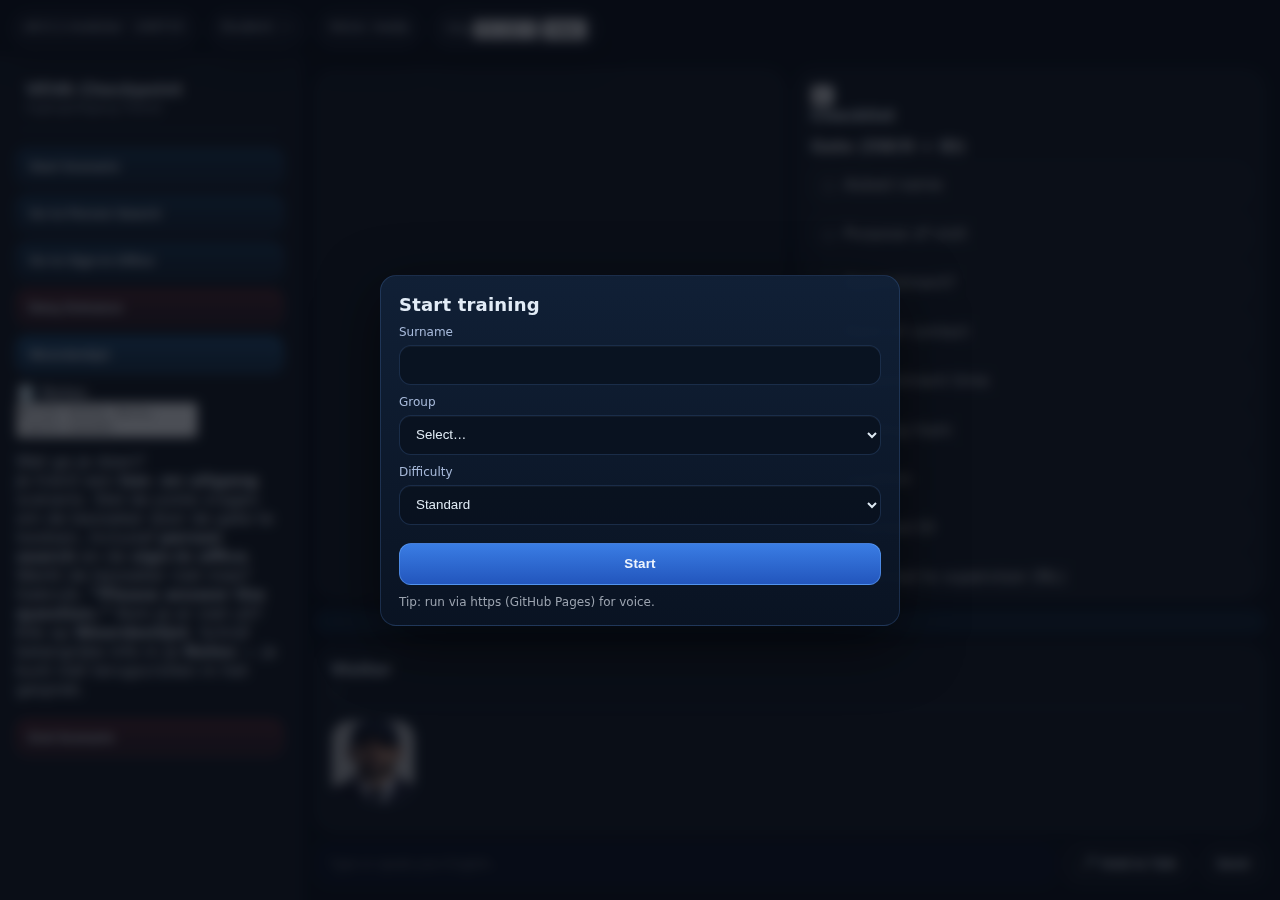
<file: index.html>
<!doctype html>
<html lang="en">
<head>
  <meta charset="utf-8" />
  <meta name="viewport" content="width=device-width,initial-scale=1" />
  <title>VEVA Trainer</title>
  <link rel="stylesheet" href="styles.css" />
</head>
<body class="prestart">
  <div class="topPills" id="topPills">
    <div id="versionPill" class="pill">v—</div>
    <div id="studentPill" class="pill">Student: —</div>
    <div id="voiceStatus" class="pill">Voice: ready</div>
    <div class="pill pill--voice">
      <span class="pillLabel">TTS</span>
      <select id="voiceLang" class="pillSelect" aria-label="TTS language">
        <option value="en-GB">EN-GB</option>
        <option value="en-US">EN-US</option>
        <option value="en-AU">EN-AU</option>
      </select>
      <button id="voiceGender" class="pillBtn" type="button" title="Toggle male/female">Male</button>
    </div>
    <div id="debugPill" class="pill debug" hidden>Debug: —</div>
  </div>

  <div class="app">
    <aside class="sidebar">
      <div class="brand">
        <div class="brandTitle">VEVA Checkpoint</div>
        <div class="brandSub">Ingang/Uitgang Trainer</div>
      </div>

      <button id="btnNewScenario" class="sideBtn">Start Scenario</button>
      <button id="btnPersonSearch" class="sideBtn">Go to Person Search</button>
      <button id="btnSignIn" class="sideBtn">Go to Sign-in Office</button>
      <button id="btnDeny" class="sideBtn danger">Deny Entrance</button>
      <button id="btnPhrases" class="sideBtn primary">Woordenlijst</button>

      <div class="notesWrap" aria-label="Notes">
        <div class="notesTitle">🗒️ Notes</div>
        <textarea id="notesPad" class="notesPad" placeholder="Write notes here… (auto-saved)"></textarea>
      </div>

      <div class="sideHelp" id="sideHelp"><div class="sideHelpTitle">Wat ga je doen?</div><div class="sideHelpBody">Je traint een <b>toe- en uitgang</b> scenario. Stel de juiste vragen om de bezoeker door de gate te loodsen, inclusief <b>person search</b> en de <b>sign-in office</b>. Werkt de bezoeker niet mee? Gebruik: <b>“Please answer the question.”</b> Kom je er niet uit? Klik op <b>Woordenlijst</b>. Schrijf belangrijke info in je <b>Notes</b> — je kunt niet terugscrollen in het gesprek.</div></div>

      <div class="sidePills" id="sidePills"></div>

      

      <button id="btnEndScenario" class="sideBtn danger">End Scenario</button>
    </aside>

    <main class="main">
      <div class="content">

        <!-- TOP-LEFT: chat -->
        <section class="chatPanel" aria-label="Chat">
          <div id="chatSlots" class="chatSlots"></div>
        </section>

        <!-- TOP-RIGHT: checklist -->
        <aside id="checklistPanel" class="checklistPanel" aria-label="Checklist">
          <div class="panelHead">
            <button id="btnChecklistCollapse" class="checkCollapseBtn" type="button" aria-label="Collapse checklist" title="Collapse checklist">▸</button>
            <div class="panelTitle">Checklist</div>
</div>

          <div class="checkSection">
            <div class="checkTitle">Gate (5W/H + ID)</div>
            <ul id="checklistList" class="checkList">
              <li id="cl_gate_name">Asked name</li>
              <li id="cl_gate_purpose">Purpose of visit</li>
              <li id="cl_gate_appt">Appointment?</li>
              <li id="cl_gate_who">Point of contact</li>
              <li id="cl_gate_time">Appointment time</li>
              <li id="cl_gate_about">Meeting topic</li>
              <li id="cl_gate_where">Location</li>
              <li id="cl_gate_id">Checked ID</li>
              <li id="cl_gate_supervisor">Reported to supervisor (NL)</li>
              <li id="cl_gate_search">Explain search (increased threat)</li>
              <li id="cl_gate_rules">Illegal items check</li>
              <li id="cl_gate_send_ps">Sent to person search</li>
            </ul>
          </div>

          <div class="checkSection">
            <div class="checkTitle">Person search</div>
            <ul class="checkList">
              <li id="cl_ps_sharp">Asked about sharp objects</li>
              <li id="cl_ps_remove">Remove jacket / headgear</li>
              <li id="cl_ps_position">Positioning instructions</li>
              <li id="cl_ps_react">Reacted to found item (warn/deny)</li>
              <li id="cl_ps_cleared">Person is cleared</li>
</ul>
          </div>

          <div class="checkSection">
            <div class="checkTitle">Sign-in</div>
            <ul class="checkList">
              <li id="cl_si_signed">Signed the register</li>
              <li id="cl_si_issued">Visitor pass issued</li>
              <li id="cl_si_pass_no">Stated pass number</li>
              <li id="cl_si_visible">Pass worn visibly</li>
              <li id="cl_si_show">Show pass on request</li>
              <li id="cl_si_return">Return pass when leaving</li>
              <li id="cl_si_alarm">Alarm: go to assembly area</li>
              <li id="cl_si_closes">Base closes at 4 PM</li>
</ul>
          </div>
        </aside>


        <div id="hintBand" class="hintBand" hidden>
          <div class="dividerLine"></div>
          <div id="hintBandText" class="hintText"></div>
          <div class="dividerLine"></div>
        </div>

        <section class="rightPanel bottomPanel" aria-label="Bottom panel">
          <div class="panelHeader">
            <div class="panelTitle" id="panelTitle">Visitor</div>
            <div class="panelSub" id="panelSub">—</div>
          </div>

          <div class="panelBody">
            <div id="portraitRow" class="portraitRow">
              <img id="portraitPhoto" class="portraitPhoto" alt="Visitor portrait" />
              <div>
                <div id="portraitMood" class="portraitMood"></div>
                <div id="portraitDesc" class="portraitDesc"></div>
              </div>
            </div>

            <div id="panelStack" class="panelStack">
              <div id="idCardWrap" class="card" hidden>
                <div class="cardTop">
                  <div>
                    <div class="cardTitle">VEVA Visitor Credential</div>
                    <div class="cardSub">TRAINING USE ONLY · NOT A REAL DOCUMENT</div>
                  </div>
                  <div class="chips">
                    <span class="chip">LEVEL: <span id="idLevel">STANDARD</span></span>
                    <span class="chip">SCENARIO: <span id="idScenario">Gate</span></span>
                  </div>
                </div>
                <div class="cardBody">
                  <div class="idPhotoWrap">
                    <img id="idPhoto" class="idPhoto" alt="ID photo" />
                    <div class="watermark">FICTIONAL</div>
                  </div>
                  <div class="idFields">
                    <div class="row"><span class="k">Name</span><span id="idName" class="v"></span></div>
                    <div class="row"><span class="k">Surname</span><span id="idSurname" class="v"></span></div>
                    <div class="row"><span class="k">Date of birth</span><span id="idDob" class="v"></span></div>
                    <div class="row"><span class="k">Nationality</span><span id="idNat" class="v"></span></div>
                    <div class="row"><span class="k">Visitor ID</span><span id="idNo" class="v mono"></span></div>
                    <div id="sv_note" class="superNote">Tip: vat de situatie kort samen voor je supervisor.</div>
                  </div>
                </div>
                <div class="cardBottom">
                  <div class="barcode mono" id="idBarcode">VEVA|…</div>
                  <button id="btnReturnId" class="sideBtn small" type="button"><span>9. Return ID</span></button>
                </div>
              </div>

              <div id="supervisorPanel" class="card" hidden>
                <div class="cardTop">
                  <div>
                    <div class="cardTitle">Supervisor Check — Report (NL)</div>
                    <div class="cardSub">Vul de 5W/H in en verstuur je report.</div>
                  </div>
                  <div class="chips"><span class="chip">SUPERVISOR</span></div>
                </div>
                <div class="cardBody">
                  <div class="superRow">
                    <img id="supervisorPhoto" class="supervisorPhoto" alt="Supervisor" />
                    <div id="si_form" class="superGrid">
                      <label>Wie? <input id="sv_wie" type="text" placeholder="Wie is bij de poort?" /></label>
                      <label>Wat? <input id="sv_wat" type="text" placeholder="Wat wil hij?" /></label>
                      <label>Waar? <input id="sv_waar" type="text" placeholder="Waar is de afspraak?" /></label>
                      <label>Wanneer? <input id="sv_wanneer" type="text" placeholder="Tijdstip / datum" /></label>
                      <label>Waarom? <input id="sv_waarom" type="text" placeholder="Reden / doel" /></label>
                    </div>
                    <div id="sv_note" class="superNote">Tip: vat de situatie kort samen voor je supervisor.</div>
                  </div>
                </div>
                <div class="cardBottom">
                  <button id="btnSupervisorSend" class="sideBtn primary small" type="button">Send report</button>
                  <button id="btnSupervisorBack" class="sideBtn small" type="button">Back to visitor</button>
                </div>
              </div>

              <div id="personSearchPanel" class="card" hidden>
                <div class="cardTop">
                  <div>
                    <div class="cardTitle">Person Search — Items</div>
                    <div class="cardSub" id="psCardsIntro">You see the following items on the table:</div>
                  </div>
                  <div class="chips"><span class="chip" id="psRiskChip">RISK: —</span></div>
                </div>
                <div class="cardBody">
                  <div id="psOutfit" class="psOutfit"></div>
                  <div id="psItemsText" class="psItemsText"></div>

                  <div class="psTableThumbWrap" id="psTableThumbWrap" title="Click to enlarge">
                    <canvas id="psTableCanvasThumb" class="psTableCanvas"></canvas>
                  </div>

                  <div class="cards" id="psCards"></div>

                  <!-- Modal for enlarged table -->
                  <div id="psTableModal" class="psModal" hidden>
                    <div class="psModalInner" role="dialog" aria-modal="true" aria-label="Tabletop view">
                      <button id="psModalClose" class="psModalClose" type="button" aria-label="Close">×</button>
                      <div class="psModalTitle">Tabletop view</div>
                      <div class="psTableModalWrap">
                        <canvas id="psTableCanvasModal" class="psTableCanvas"></canvas>
                      </div>
                    </div>
                  </div>
</div>
              </div>

              <div id="signInPanel" class="card" hidden>
                <div class="cardTop">
                  <div>
                    <div class="cardTitle">Sign-in Register</div>
                    <div class="cardSub">Fill in the entry log.</div>
                  </div>
                  <div class="chips"><span class="chip chipPrimary">REGISTER</span></div>
                </div>
                <div class="cardBody">
                  <div id="si_form" class="superGrid">
                    <label>Name <input id="si_name" type="text" /></label>
                    <label>Company <input id="si_company" type="text" placeholder="e.g., Acme Ltd." /></label>
                    <label>POC (who) <input id="si_poc" type="text" /></label>
                    <label>Time <input id="si_time" type="text" placeholder="HH:MM" /></label>
                    <label>Location <input id="si_loc" type="text" placeholder="Building / office" /></label>
                    <label class="sigLabel">Signature
                      <input id="si_sig" type="text" aria-hidden="true" />
                      <div id="sigBox" class="sigBox" aria-label="Signature box">
                        <svg viewBox="0 0 620 160" class="sigSvg" aria-label="Signature">
                          <path class="sigPath" d="M40 110
           C70 60, 110 150, 150 90
           C175 55, 195 70, 210 95
           C230 130, 260 60, 285 85
           C310 110, 300 150, 340 120
           C385 90, 380 50, 415 70
           C445 88, 455 130, 420 132
           C460 140, 490 105, 520 90
           C545 78, 560 92, 580 70
           C600 45, 610 55, 605 80
           C598 115, 555 135, 500 125
           C430 112, 345 118, 250 130
           C180 138, 120 140, 70 128" />
                        </svg>
                      </div>
                    </label>
                  </div>
                  <div id="si_rulesForm" class="rulesBox" hidden>
                    <div class="rulesTitle">Next: brief the visitor on base rules</div>
                    <div class="rulesLine"><strong>Visitor pass:</strong> Issue pass <span id="si_passPreview">—</span> and say the pass number out loud.</div>
                    <ul class="rulesList">
                      <li>Wear the pass visibly.</li>
                      <li>Show it on request.</li>
                      <li>Return it on exit.</li>
                      <li>During alarm: go to the assembly area.</li>
                      <li>Base closes: last visitor out by 16:00.</li>
                    </ul>
                  </div>
                </div>
                <div class="cardBottom">
</div>
              </div>

              <div id="passPanel" class="card" hidden>
                <div class="cardTop">
                  <div>
                    <div class="cardTitle">Visitor Pass</div>
                    <div class="cardSub">Must be worn visibly at all times.</div>
                  </div>
                  <div class="chips"><span class="chip" id="passNo">PASS: —</span> <button id="btnGoAppointment" class="chip chipPrimary" type="button">Go to your appointment</button></div>
                </div>
                <div class="cardBody">
                  <div class="idFields">
                    <div class="row"><span class="k">Name</span><span id="passName" class="v"></span></div>
                    <div class="row"><span class="k">Valid until</span><span id="passUntil" class="v"></span></div>
                    <div class="row"><span class="k">Rules</span><span class="v">Wear visible · Show on request · Return on exit</span></div>
                    <div class="row"><span class="k">Alarm</span><span class="v">Go to assembly area (green sign with white arrows)</span></div>
                    <div class="row"><span class="k">Base closes</span><span class="v">Last visitor out by 16:00</span></div>
                    <div id="sv_note" class="superNote">Tip: vat de situatie kort samen voor je supervisor.</div>
                  </div>
                </div>
                <div class="cardBottom">
                  <button id="btnPassReturn" class="sideBtn small" type="button">Return pass (end)</button>
                </div>
              </div>
            </div>
          </div>
        </section>

<div class="inputBar">
          <input id="textInput" type="text" placeholder="Type or speak your English…" />
          <button id="holdToTalk" type="button" title="Hold to talk (microphone)">🎤 Hold to Talk</button>
          <button id="btnSend" type="button">Send</button>
        </div>

      </div>
    </main>
  </div>

  <div id="loginModal" class="modal" hidden>
    <div class="modalCard">
      <div class="modalTitle">Start training</div>

      <label>Surname
        <input id="studentSurname" type="text" />
      </label>

      <label>Group
        <select id="studentGroup">
          <option value="">Select…</option>
          <option>Alpha</option>
          <option>Bravo</option>
          <option>Charlie</option>
          <option>Delta</option>
        </select>
      </label>

      <label>Difficulty
        <select id="studentDifficulty">
          <option value="basic">Basic</option>
          <option value="standard" selected>Standard</option>
          <option value="advanced">Advanced</option>
        </select>
      </label>

      <div id="loginError" class="loginError" style="display:none">Please fill surname + group.</div>
      <button id="btnStartTraining" type="button" class="primary">Start</button>
      <div class="modalFine">Tip: run via https (GitHub Pages) for voice.</div>
    </div>
  </div>

  <script src="boot.js"></script>

  <div id="summaryModal" class="modal" hidden>
    <div class="modalInner modalInner--wide">
      <div class="modalTitle">Scenario feedback</div>
      <div id="summaryStats" class="modalText"></div>
      <div id="summaryHighlights" class="summaryHighlights"></div>
      <div id="summaryImprovements" class="summaryImprovements"></div>
      <div id="summaryList" class="summaryList"></div>
      <div class="modalActions">
        <button id="btnCloseSummary" class="sideBtn">Close</button>
      </div>
    </div>
  </div>

</body>
</html>
</file>
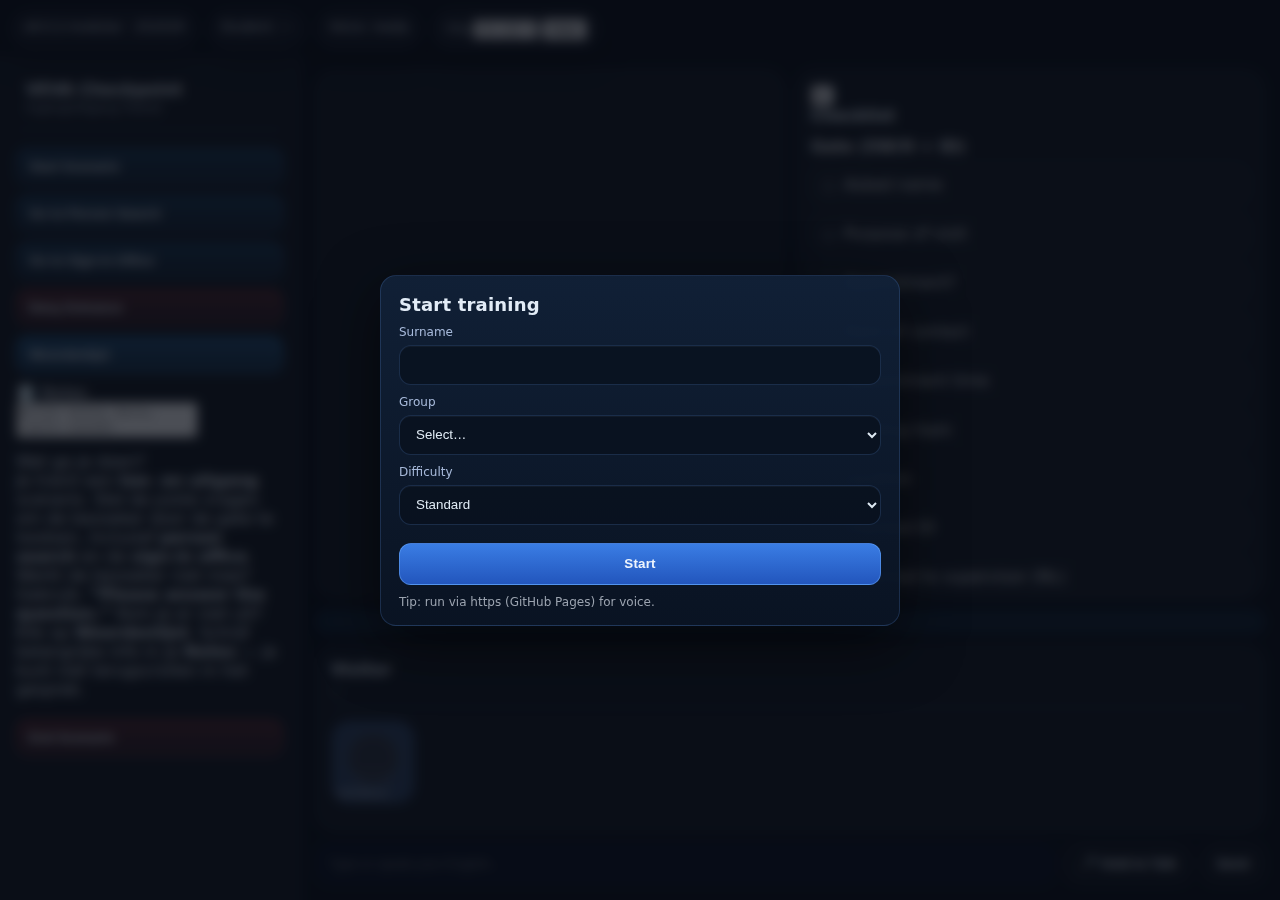
<file: veva_trainer_modular_v1/index.html>
<!doctype html>
<html lang="en">
<head>
  <meta charset="utf-8" />
  <meta name="viewport" content="width=device-width,initial-scale=1" />
  <title>VEVA Trainer</title>
  <link rel="stylesheet" href="styles.css" />
</head>
<body class="prestart">
  <div class="topPills" id="topPills">
    <div id="versionPill" class="pill">v—</div>
    <div id="studentPill" class="pill">Student: —</div>
    <div id="voiceStatus" class="pill">Voice: ready</div>
    <div class="pill pill--voice">
      <span class="pillLabel">TTS</span>
      <select id="voiceLang" class="pillSelect" aria-label="TTS language">
        <option value="en-GB">EN-GB</option>
        <option value="en-US">EN-US</option>
        <option value="en-AU">EN-AU</option>
      </select>
      <button id="voiceGender" class="pillBtn" type="button" title="Toggle male/female">Male</button>
    </div>
    <div id="debugPill" class="pill debug" hidden>Debug: —</div>
  </div>

  <div class="app">
    <aside class="sidebar">
      <div class="brand">
        <div class="brandTitle">VEVA Checkpoint</div>
        <div class="brandSub">Ingang/Uitgang Trainer</div>
      </div>

      <button id="btnNewScenario" class="sideBtn">Start Scenario</button>
      <button id="btnPersonSearch" class="sideBtn">Go to Person Search</button>
      <button id="btnSignIn" class="sideBtn">Go to Sign-in Office</button>
      <button id="btnDeny" class="sideBtn danger">Deny Entrance</button>
      <button id="btnPhrases" class="sideBtn primary">Woordenlijst</button>

      <div class="notesWrap" aria-label="Notes">
        <div class="notesTitle">🗒️ Notes</div>
        <textarea id="notesPad" class="notesPad" placeholder="Write notes here… (auto-saved)"></textarea>
      </div>

      <div class="sideHelp" id="sideHelp"><div class="sideHelpTitle">Wat ga je doen?</div><div class="sideHelpBody">Je traint een <b>toe- en uitgang</b> scenario. Stel de juiste vragen om de bezoeker door de gate te loodsen, inclusief <b>person search</b> en de <b>sign-in office</b>. Werkt de bezoeker niet mee? Gebruik: <b>“Please answer the question.”</b> Kom je er niet uit? Klik op <b>Woordenlijst</b>. Schrijf belangrijke info in je <b>Notes</b> — je kunt niet terugscrollen in het gesprek.</div></div>

      <div class="sidePills" id="sidePills"></div>

      

      <button id="btnEndScenario" class="sideBtn danger">End Scenario</button>
    </aside>

    <main class="main">
      <div class="content">

        <!-- TOP-LEFT: chat -->
        <section class="chatPanel" aria-label="Chat">
          <div id="chatSlots" class="chatSlots"></div>
        </section>

        <!-- TOP-RIGHT: checklist -->
        <aside id="checklistPanel" class="checklistPanel" aria-label="Checklist">
          <div class="panelHead">
            <button id="btnChecklistCollapse" class="checkCollapseBtn" type="button" aria-label="Collapse checklist" title="Collapse checklist">▸</button>
            <div class="panelTitle">Checklist</div>
</div>

          <div class="checkSection">
            <div class="checkTitle">Gate (5W/H + ID)</div>
            <ul id="checklistList" class="checkList">
              <li id="cl_gate_name">Asked name</li>
              <li id="cl_gate_purpose">Purpose of visit</li>
              <li id="cl_gate_appt">Appointment?</li>
              <li id="cl_gate_who">Point of contact</li>
              <li id="cl_gate_time">Appointment time</li>
              <li id="cl_gate_about">Meeting topic</li>
              <li id="cl_gate_where">Location</li>
              <li id="cl_gate_id">Checked ID</li>
              <li id="cl_gate_supervisor">Reported to supervisor (NL)</li>
              <li id="cl_gate_search">Explain search (increased threat)</li>
              <li id="cl_gate_rules">Illegal items check</li>
              <li id="cl_gate_send_ps">Sent to person search</li>
            </ul>
          </div>

          <div class="checkSection">
            <div class="checkTitle">Person search</div>
            <ul class="checkList">
              <li id="cl_ps_sharp">Asked about sharp objects</li>
              <li id="cl_ps_remove">Remove jacket / headgear</li>
              <li id="cl_ps_position">Positioning instructions</li>
              <li id="cl_ps_cleared">Person is cleared</li>
</ul>
          </div>

          <div class="checkSection">
            <div class="checkTitle">Sign-in</div>
            <ul class="checkList">
              <li id="cl_si_signed">Signed the register</li>
              <li id="cl_si_issued">Visitor pass issued</li>
              <li id="cl_si_pass_no">Stated pass number</li>
              <li id="cl_si_visible">Pass worn visibly</li>
              <li id="cl_si_show">Show pass on request</li>
              <li id="cl_si_return">Return pass when leaving</li>
              <li id="cl_si_alarm">Alarm: go to assembly area</li>
              <li id="cl_si_closes">Base closes at 4 PM</li>
</ul>
          </div>
        </aside>


        <div id="hintBand" class="hintBand" hidden>
          <div class="dividerLine"></div>
          <div id="hintBandText" class="hintText"></div>
          <div class="dividerLine"></div>
        </div>

        <section class="rightPanel bottomPanel" aria-label="Bottom panel">
          <div class="panelHeader">
            <div class="panelTitle" id="panelTitle">Visitor</div>
            <div class="panelSub" id="panelSub">—</div>
          </div>

          <div class="panelBody">
            <div id="portraitRow" class="portraitRow">
              <img id="portraitPhoto" class="portraitPhoto" alt="Visitor portrait" />
              <div>
                <div id="portraitMood" class="portraitMood"></div>
                <div id="portraitDesc" class="portraitDesc"></div>
              </div>
            </div>

            <div id="panelStack" class="panelStack">
              <div id="idCardWrap" class="card" hidden>
                <div class="cardTop">
                  <div>
                    <div class="cardTitle">VEVA Visitor Credential</div>
                    <div class="cardSub">TRAINING USE ONLY · NOT A REAL DOCUMENT</div>
                  </div>
                  <div class="chips">
                    <span class="chip">LEVEL: <span id="idLevel">STANDARD</span></span>
                    <span class="chip">SCENARIO: <span id="idScenario">Gate</span></span>
                  </div>
                </div>
                <div class="cardBody">
                  <div class="idPhotoWrap">
                    <img id="idPhoto" class="idPhoto" alt="ID photo" />
                    <div class="watermark">FICTIONAL</div>
                  </div>
                  <div class="idFields">
                    <div class="row"><span class="k">Name</span><span id="idName" class="v"></span></div>
                    <div class="row"><span class="k">Surname</span><span id="idSurname" class="v"></span></div>
                    <div class="row"><span class="k">Date of birth</span><span id="idDob" class="v"></span></div>
                    <div class="row"><span class="k">Nationality</span><span id="idNat" class="v"></span></div>
                    <div class="row"><span class="k">Visitor ID</span><span id="idNo" class="v mono"></span></div>
                    <div id="sv_note" class="superNote">Tip: vat de situatie kort samen voor je supervisor.</div>
                  </div>
                </div>
                <div class="cardBottom">
                  <div class="barcode mono" id="idBarcode">VEVA|…</div>
                  <button id="btnReturnId" class="sideBtn small" type="button"><span>9. Return ID</span></button>
                </div>
              </div>

              <div id="supervisorPanel" class="card" hidden>
                <div class="cardTop">
                  <div>
                    <div class="cardTitle">Supervisor Check — Report (NL)</div>
                    <div class="cardSub">Vul de 5W/H in en verstuur je report.</div>
                  </div>
                  <div class="chips"><span class="chip">SUPERVISOR</span></div>
                </div>
                <div class="cardBody">
                  <div class="superRow">
                    <img id="supervisorPhoto" class="supervisorPhoto" alt="Supervisor" />
                    <div id="si_form" class="superGrid">
                      <label>Wie? <input id="sv_wie" type="text" placeholder="Wie is bij de poort?" /></label>
                      <label>Wat? <input id="sv_wat" type="text" placeholder="Wat wil hij?" /></label>
                      <label>Waar? <input id="sv_waar" type="text" placeholder="Waar is de afspraak?" /></label>
                      <label>Wanneer? <input id="sv_wanneer" type="text" placeholder="Tijdstip / datum" /></label>
                      <label>Waarom? <input id="sv_waarom" type="text" placeholder="Reden / doel" /></label>
                    </div>
                    <div id="sv_note" class="superNote">Tip: vat de situatie kort samen voor je supervisor.</div>
                  </div>
                </div>
                <div class="cardBottom">
                  <button id="btnSupervisorSend" class="sideBtn primary small" type="button">Send report</button>
                  <button id="btnSupervisorBack" class="sideBtn small" type="button">Back to visitor</button>
                </div>
              </div>

              <div id="personSearchPanel" class="card" hidden>
                <div class="cardTop">
                  <div>
                    <div class="cardTitle">Person Search — Items</div>
                    <div class="cardSub">Cards represent what the visitor has.</div>
                  </div>
                  <div class="chips"><span class="chip" id="psRiskChip">RISK: —</span></div>
                </div>
                <div class="cardBody">
                  <div id="psOutfit" class="psOutfit"></div>
                  
  <canvas id="psTableCanvas" class="psTableCanvas" width="900" height="520"></canvas>

<div class="cards" id="psCards"></div>
                </div>
              </div>

              <div id="signInPanel" class="card" hidden>
                <div class="cardTop">
                  <div>
                    <div class="cardTitle">Sign-in Register</div>
                    <div class="cardSub">Fill in the entry log.</div>
                  </div>
                  <div class="chips"><span class="chip chipPrimary">REGISTER</span></div>
                </div>
                <div class="cardBody">
                  <div id="si_form" class="superGrid">
                    <label>Name <input id="si_name" type="text" /></label>
                    <label>Company <input id="si_company" type="text" placeholder="e.g., Acme Ltd." /></label>
                    <label>POC (who) <input id="si_poc" type="text" /></label>
                    <label>Time <input id="si_time" type="text" placeholder="HH:MM" /></label>
                    <label>Location <input id="si_loc" type="text" placeholder="Building / office" /></label>
                    <label class="sigLabel">Signature
                      <input id="si_sig" type="text" aria-hidden="true" />
                      <div id="sigBox" class="sigBox" aria-label="Signature box">
                        <svg viewBox="0 0 620 160" class="sigSvg" aria-label="Signature">
                          <path class="sigPath" d="M40 110
           C70 60, 110 150, 150 90
           C175 55, 195 70, 210 95
           C230 130, 260 60, 285 85
           C310 110, 300 150, 340 120
           C385 90, 380 50, 415 70
           C445 88, 455 130, 420 132
           C460 140, 490 105, 520 90
           C545 78, 560 92, 580 70
           C600 45, 610 55, 605 80
           C598 115, 555 135, 500 125
           C430 112, 345 118, 250 130
           C180 138, 120 140, 70 128" />
                        </svg>
                      </div>
                    </label>
                  </div>
                  <div id="si_rulesForm" class="rulesBox" hidden>
                    <div class="rulesTitle">Next: brief the visitor on base rules</div>
                    <div class="rulesLine"><strong>Visitor pass:</strong> Issue pass <span id="si_passPreview">—</span> and say the pass number out loud.</div>
                    <ul class="rulesList">
                      <li>Wear the pass visibly.</li>
                      <li>Show it on request.</li>
                      <li>Return it on exit.</li>
                      <li>During alarm: go to the assembly area.</li>
                      <li>Base closes: last visitor out by 16:00.</li>
                    </ul>
                  </div>
                </div>
                <div class="cardBottom">
</div>
              </div>

              <div id="passPanel" class="card" hidden>
                <div class="cardTop">
                  <div>
                    <div class="cardTitle">Visitor Pass</div>
                    <div class="cardSub">Must be worn visibly at all times.</div>
                  </div>
                  <div class="chips"><span class="chip" id="passNo">PASS: —</span> <button id="btnGoAppointment" class="chip chipPrimary" type="button">Go to your appointment</button></div>
                </div>
                <div class="cardBody">
                  <div class="idFields">
                    <div class="row"><span class="k">Name</span><span id="passName" class="v"></span></div>
                    <div class="row"><span class="k">Valid until</span><span id="passUntil" class="v"></span></div>
                    <div class="row"><span class="k">Rules</span><span class="v">Wear visible · Show on request · Return on exit</span></div>
                    <div class="row"><span class="k">Alarm</span><span class="v">Go to assembly area (green sign with white arrows)</span></div>
                    <div class="row"><span class="k">Base closes</span><span class="v">Last visitor out by 16:00</span></div>
                    <div id="sv_note" class="superNote">Tip: vat de situatie kort samen voor je supervisor.</div>
                  </div>
                </div>
                <div class="cardBottom">
                  <button id="btnPassReturn" class="sideBtn small" type="button">Return pass (end)</button>
                </div>
              </div>
            </div>
          </div>
        </section>

<div class="inputBar">
          <input id="textInput" type="text" placeholder="Type or speak your English…" />
          <button id="holdToTalk" type="button" title="Hold to talk (microphone)">🎤 Hold to Talk</button>
          <button id="btnSend" type="button">Send</button>
        </div>

      </div>
    </main>
  </div>

  <div id="loginModal" class="modal" hidden>
    <div class="modalCard">
      <div class="modalTitle">Start training</div>

      <label>Surname
        <input id="studentSurname" type="text" />
      </label>

      <label>Group
        <select id="studentGroup">
          <option value="">Select…</option>
          <option>Alpha</option>
          <option>Bravo</option>
          <option>Charlie</option>
          <option>Delta</option>
        </select>
      </label>

      <label>Difficulty
        <select id="studentDifficulty">
          <option value="basic">Basic</option>
          <option value="standard" selected>Standard</option>
          <option value="advanced">Advanced</option>
        </select>
      </label>

      <div id="loginError" class="loginError" style="display:none">Please fill surname + group.</div>
      <button id="btnStartTraining" type="button" class="primary">Start</button>
      <div class="modalFine">Tip: run via https (GitHub Pages) for voice.</div>
    </div>
  </div>

  <script src="boot.js"></script>

  <div id="summaryModal" class="modal" hidden>
    <div class="modalInner modalInner--wide">
      <div class="modalTitle">Scenario feedback</div>
      <div id="summaryStats" class="modalText"></div>
      <div id="summaryHighlights" class="summaryHighlights"></div>
      <div id="summaryImprovements" class="summaryImprovements"></div>
      <div id="summaryList" class="summaryList"></div>
      <div class="modalActions">
        <button id="btnCloseSummary" class="sideBtn">Close</button>
      </div>
    </div>
  </div>

</body>
</html>
</file>
<file: styles.css>
:root{
  --bg:#0d1117; --panel:#161b22; --panel2:#0f1522; --text:#e6edf3; --muted:#9ba3af;
  --accent:#3aa7ff; --danger:#ff4d4d; --border:#2b3442; --field:#0b1220; --shadow:0 10px 30px rgba(0,0,0,.35);
}
*{box-sizing:border-box}
html,body{height:100%}
body{margin:0;background:var(--bg);color:var(--text);font-family:-apple-system,BlinkMacSystemFont,system-ui,Segoe UI,Roboto,Helvetica,Arial,sans-serif;overflow:hidden;}
.topPills{position:fixed;top:10px;left:10px;right:10px;display:flex;gap:10px;z-index:50;pointer-events:none;}
.pill{pointer-events:auto;background:rgba(22,27,34,.9);border:1px solid var(--border);padding:8px 12px;border-radius:999px;color:var(--text);font-size:13px;box-shadow:var(--shadow);}
.app{height:100vh;display:flex;padding-top:54px;}
.sidebar{width:300px;min-width:260px;background:var(--panel);border-right:1px solid var(--border);padding:16px;display:flex;flex-direction:column;gap:10px;}
.brand{padding:10px 10px 14px;border-bottom:1px solid var(--border);margin-bottom:8px;}
.brandTitle{font-weight:800;letter-spacing:.2px;}
.brandSub{color:var(--muted);font-size:12px;margin-top:2px;}
.sideBtn{background:linear-gradient(180deg, rgba(58,167,255,.22), rgba(58,167,255,.08));border:1px solid rgba(58,167,255,.35);color:var(--text);padding:10px 12px;border-radius:12px;text-align:left;cursor:pointer;font-weight:600;}
.sideBtn:hover{filter:brightness(1.08);}
.sideBtn.ghost{background:transparent;border:1px solid var(--border);color:var(--muted);}
.sideBtn.danger{background:linear-gradient(180deg, rgba(255,77,77,.25), rgba(255,77,77,.10));border:1px solid rgba(255,77,77,.45);}
.sideBtn.primary{background:linear-gradient(180deg, rgba(58,167,255,.38), rgba(58,167,255,.18));border:1px solid rgba(58,167,255,.55);}
.sideBtn.small{padding:8px 10px;border-radius:10px;font-size:13px;}
.main{flex:1;display:flex;padding:16px;}
.content{
  flex:1;
  display:grid;
  /* Two columns on top (chat + checklist), bottom panel spans full width */
  grid-template-columns: 1fr 1fr;
  grid-template-rows: 1fr auto auto auto;
  gap:12px;
  width:100%;
  min-height:0;
}
.chatPanel{background:var(--panel);border:1px solid var(--border);border-radius:18px;padding:14px;overflow:hidden;min-height:0;display:flex;}
.chatSlots{
  flex: 1;
  overflow: auto;
  padding-right: 4px;
  display: flex;
  flex-direction: column;
  justify-content: flex-end; /* keep bubbles docked at bottom */
}
.chatRow{display:flex;gap:10px;margin:10px 0;align-items:flex-end;}
.chatRow.left{justify-content:flex-start;}
.chatRow.right{justify-content:flex-end;}
.avatar{width:42px;height:42px;border-radius:12px;border:1px solid var(--border);background:#0b1220;flex:0 0 auto;}
.bubble{max-width:74%;background:var(--panel2);border:1px solid var(--border);border-radius:16px;padding:10px 12px;box-shadow:0 6px 18px rgba(0,0,0,.25);}
.chatRow.right .bubble{background:rgba(58,167,255,.12);border-color:rgba(58,167,255,.35);}
.meta{color:var(--muted);font-size:11px;margin-top:6px;}
.typingDots{display:inline-flex;gap:5px;align-items:center;}
.typingDots span{width:6px;height:6px;border-radius:50%;background:var(--muted);animation:blink 1.2s infinite ease-in-out;}
.typingDots span:nth-child(2){animation-delay:.2s}
.typingDots span:nth-child(3){animation-delay:.4s}
@keyframes blink{0%,80%,100%{opacity:.25}40%{opacity:1}}
.rightPanel{
  /* Bottom dock panel (same content as before, but placed at the bottom) */
  background:var(--panel);
  border:1px solid var(--border);
  border-radius:18px;
  padding:14px;
  min-height:0;
  width:100%;

  display:flex;
  flex-direction:column;

  /* keep overall page stable */
  max-height:45vh;
  overflow:auto;
}

/* Place the bottom panel under both columns */
.bottomPanel{grid-column: 1 / span 2;}

/* Hint band + input should span full width */
.hintBand{grid-column: 1 / span 2;}
.inputBar{grid-column: 1 / span 2;}

/* Checklist */
.checklistPanel{
  background:var(--panel);
  border:1px solid var(--border);
  border-radius:18px;
  padding:14px;
  min-height:0;
  overflow:auto;
}
.panelHead{margin-bottom:10px;}
.panelTitle{font-weight:800;letter-spacing:.2px;}
.panelSub{color:var(--muted);font-size:12px;margin-top:2px;}
.checkSection{margin-top:12px;}
.checkTitle{font-weight:700;color:rgba(255,255,255,.88);margin:8px 0;}
.checkList{list-style:none;padding:0;margin:0;display:flex;flex-direction:column;gap:8px;}
.checkList li{
  padding:10px 10px;
  border:1px solid var(--border);
  border-radius:12px;
  background:rgba(255,255,255,.02);
  color:rgba(255,255,255,.86);
}
.checkList li::before{content:"○";color:rgba(255,255,255,.55);margin-right:8px;}
.checkList li.done{border-color: rgba(58,167,255,.45);background: rgba(58,167,255,.08);}
.checkList li.done::before{content:"✓";color:rgba(58,167,255,.95);}
.panelHeader{display:flex;flex-direction:column;gap:2px;padding-bottom:10px;border-bottom:1px solid var(--border);}
.panelTitle{font-weight:800;}
.panelSub{color:var(--muted);font-size:12px;}
.panelBody{overflow:auto;padding-top:12px;}
.portraitRow{display:flex;gap:12px;align-items:flex-start;margin-bottom:12px;}
.portraitPhoto{width:84px;height:84px;border-radius:18px;border:1px solid var(--border);background:#0b1220;}
.portraitMood{font-weight:700;}
.portraitDesc{color:var(--muted);margin-top:6px;font-size:13px;line-height:1.35;}
.panelStack{display:flex;flex-direction:column;gap:12px;}
.card{border:1px solid var(--border);border-radius:18px;background:var(--panel2);overflow:hidden;}

/* Keep the ID card at a readable width (not full screen width) */
#idCardWrap{max-width:560px;margin:0 auto;}
.cardTop{display:flex;justify-content:space-between;gap:10px;padding:12px;border-bottom:1px solid var(--border);}
.cardTitle{font-weight:800;}
.cardSub{color:var(--muted);font-size:12px;margin-top:2px;}
.chips{display:flex;flex-direction:column;gap:6px;align-items:flex-end;}
.chip{display:inline-flex;gap:6px;font-size:12px;padding:6px 10px;border-radius:999px;border:1px solid var(--border);background:rgba(255,255,255,.03);color:var(--text);}
.cardBody{padding:12px;}
.cardBottom{padding:12px;border-top:1px solid var(--border);display:flex;justify-content:space-between;align-items:center;gap:10px;flex-wrap:wrap;}
.idPhotoWrap{position:relative;width:96px;height:120px;border-radius:14px;overflow:hidden;border:1px solid var(--border);background:#0b1220;}
.idPhoto{width:100%;height:100%;object-fit:cover;display:block;}
.watermark{position:absolute;inset:auto 8px 8px auto;font-size:11px;color:rgba(255,255,255,.75);background:rgba(0,0,0,.35);border:1px solid rgba(255,255,255,.12);padding:3px 6px;border-radius:8px;}
#idCardWrap .cardBody{display:flex;gap:12px;}
.idFields{flex:1;display:flex;flex-direction:column;gap:8px;}
.row{display:flex;justify-content:space-between;gap:10px;}
.k{color:var(--muted);font-size:12px;}
.v{font-weight:700;}
.mono{font-family:ui-monospace,SFMono-Regular,Menlo,Monaco,Consolas,"Liberation Mono","Courier New",monospace;}
.barcode{padding:6px 10px;border:1px dashed rgba(255,255,255,.2);border-radius:12px;color:rgba(255,255,255,.85);background:rgba(255,255,255,.03);font-size:12px;}
.superRow{display:flex;gap:12px;align-items:flex-start;}
.supervisorPhoto{width:84px;height:84px;border-radius:18px;border:1px solid var(--border);background:#0b1220;object-fit:cover;flex:0 0 auto;}
.superGrid{display:grid;grid-template-columns:1fr 1fr;gap:10px;width:100%;}
.superGrid label{display:flex;flex-direction:column;gap:6px;font-size:12px;color:var(--muted);}
.superGrid input,.superGrid select{background:var(--field);color:var(--text);border:1px solid var(--border);border-radius:12px;padding:10px 10px;outline:none;}
.superGrid input:focus,.superGrid select:focus{border-color:rgba(58,167,255,.55);}
.psOutfit{color:var(--muted);font-size:13px;line-height:1.35;margin-bottom:10px;}
.cards{display:grid;grid-template-columns:1fr 1fr;gap:10px;}
.itemCard{border:1px solid var(--border);background:rgba(255,255,255,.03);border-radius:14px;padding:10px;}
.itemCard .t{font-weight:800;}
.itemCard .s{color:var(--muted);font-size:12px;margin-top:4px;}
.hintBand{grid-column:1/-1;background:rgba(58,167,255,.10);border:1px solid rgba(58,167,255,.25);border-radius:14px;padding:10px 12px;display:flex;align-items:center;gap:10px;}
.dividerLine{flex:1;height:1px;background:rgba(255,255,255,.12);}
.hintText{color:rgba(255,255,255,.92);font-weight:700;}
.inputBar{grid-column:1/-1;display:flex;gap:10px;align-items:center;}
#textInput{flex:1;background:var(--field);color:var(--text);border:1px solid var(--border);border-radius:14px;padding:12px 12px;outline:none;}
#textInput:focus{border-color:rgba(58,167,255,.55);}
.inputBar button{border-radius:14px;border:1px solid var(--border);background:rgba(255,255,255,.03);color:var(--text);padding:12px 14px;cursor:pointer;font-weight:800;}
.inputBar button:hover{filter:brightness(1.08);}
.inputBar button.listening{border-color:rgba(58,167,255,.65);background:rgba(58,167,255,.12);}
.modal{position:fixed;inset:0;display:flex;align-items:center;justify-content:center;background:rgba(0,0,0,.55);z-index:100;}
/* Ensure <div class="modal" hidden> actually disappears */
.modal[hidden]{display:none !important;}
.modalCard{width:min(460px,92vw);background:var(--panel);border:1px solid var(--border);border-radius:18px;padding:16px;box-shadow:var(--shadow);}
.modalTitle{font-weight:900;font-size:18px;margin-bottom:10px;}
.modalCard label{display:flex;flex-direction:column;gap:6px;margin:10px 0;color:var(--muted);font-size:12px;}
.modalCard input,.modalCard select{background:var(--field);border:1px solid var(--border);color:var(--text);border-radius:12px;padding:10px 10px;outline:none;}
.modalCard button.primary{width:100%;margin-top:10px;background:linear-gradient(180deg, rgba(58,167,255,.38), rgba(58,167,255,.18));border:1px solid rgba(58,167,255,.55);}
.loginError{color:rgba(255,77,77,.95);font-weight:800;}
.modalFine{color:var(--muted);font-size:12px;margin-top:10px;}

/* =========================
   OVERRIDE: Start training modal in OLD friendly-blue style
   Paste wins because it's at the end.
   ========================= */

#loginModal{
  background: rgba(5, 10, 20, 0.72);
  backdrop-filter: blur(6px);
}

#loginModal .modalCard{
  width: min(520px, 92vw);
  border-radius: 16px;
  background: linear-gradient(180deg, rgba(17, 33, 56, 0.96), rgba(10, 20, 36, 0.96));
  border: 1px solid rgba(90, 140, 220, 0.22);
  box-shadow: 0 18px 60px rgba(0, 0, 0, 0.55);
  padding: 18px 18px 16px;
}

#loginModal .modalTitle{
  margin: 0 0 10px;
  font-size: 18px;
  font-weight: 800;
  color: rgba(235, 245, 255, 0.96);
  letter-spacing: 0.2px;
}

#loginModal label{
  margin: 10px 0 6px;
  font-size: 12px;
  color: rgba(200, 220, 255, 0.82);
}

#loginModal input[type="text"],
#loginModal select{
  width: 100%;
  height: 40px;
  border-radius: 12px;
  background: rgba(8, 16, 28, 0.75);
  border: 1px solid rgba(90, 140, 220, 0.22);
  color: rgba(235, 245, 255, 0.95);
  padding: 0 12px;
  outline: none;
  box-shadow: inset 0 1px 0 rgba(255,255,255,0.04);
}

#loginModal input::placeholder{
  color: rgba(200, 220, 255, 0.42);
}

#loginModal input:focus,
#loginModal select:focus{
  border-color: rgba(120, 180, 255, 0.55);
  box-shadow: 0 0 0 3px rgba(80, 150, 255, 0.22), inset 0 1px 0 rgba(255,255,255,0.04);
}

/* Make the Start button always look like the old blue style */
#loginModal #btnStartTraining,
#loginModal button.primary{
  width: 100%;
  height: 42px;
  border-radius: 12px;
  border: 1px solid rgba(120, 180, 255, 0.42);
  background: linear-gradient(180deg, rgba(65, 140, 255, 0.88), rgba(38, 95, 210, 0.88));
  color: rgba(245, 250, 255, 0.96);
  font-weight: 800;
  letter-spacing: 0.2px;
  cursor: pointer;
  margin-top: 12px;
}
#loginModal #btnStartTraining:hover,
#loginModal button.primary:hover{ filter: brightness(1.06); }
#loginModal #btnStartTraining:active,
#loginModal button.primary:active{ transform: translateY(1px); filter: brightness(0.98); }

/* Error block */
#loginError{
  margin-top: 10px;
  padding: 10px 12px;
  border-radius: 12px;
  background: rgba(255, 70, 70, 0.10);
  border: 1px solid rgba(255, 70, 70, 0.26);
  color: rgba(255, 210, 210, 0.95);
  font-size: 12px;
}


/* v1.6.1 checklist visibility fallback */
.checklistPanel{display:block !important;}

.checklistPanel .panelTitle{display:block;}
.checklistPanel .panelBody{display:block;}
</file>
<file: veva_trainer_modular_v1/styles.css>
:root{
  --bg:#0d1117; --panel:#161b22; --panel2:#0f1522; --text:#e6edf3; --muted:#9ba3af;
  --accent:#3aa7ff; --danger:#ff4d4d; --border:#2b3442; --field:#0b1220; --shadow:0 10px 30px rgba(0,0,0,.35);
}
*{box-sizing:border-box}
html,body{height:100%}
body{margin:0;background:var(--bg);color:var(--text);font-family:-apple-system,BlinkMacSystemFont,system-ui,Segoe UI,Roboto,Helvetica,Arial,sans-serif;overflow:hidden;}
.topPills{position:fixed;top:10px;left:10px;right:10px;display:flex;gap:10px;z-index:50;pointer-events:none;}
.pill{pointer-events:auto;background:rgba(22,27,34,.9);border:1px solid var(--border);padding:8px 12px;border-radius:999px;color:var(--text);font-size:13px;box-shadow:var(--shadow);}
.app{height:100vh;display:flex;padding-top:54px;}
.sidebar{width:300px;min-width:260px;background:var(--panel);border-right:1px solid var(--border);padding:16px;display:flex;flex-direction:column;gap:10px;}
.brand{padding:10px 10px 14px;border-bottom:1px solid var(--border);margin-bottom:8px;}
.brandTitle{font-weight:800;letter-spacing:.2px;}
.brandSub{color:var(--muted);font-size:12px;margin-top:2px;}
.sideBtn{background:linear-gradient(180deg, rgba(58,167,255,.22), rgba(58,167,255,.08));border:1px solid rgba(58,167,255,.35);color:var(--text);padding:10px 12px;border-radius:12px;text-align:left;cursor:pointer;font-weight:600;}
.sideBtn:hover{filter:brightness(1.08);}
.sideBtn.ghost{background:transparent;border:1px solid var(--border);color:var(--muted);}
.sideBtn.danger{background:linear-gradient(180deg, rgba(255,77,77,.25), rgba(255,77,77,.10));border:1px solid rgba(255,77,77,.45);}
.sideBtn.primary{background:linear-gradient(180deg, rgba(58,167,255,.38), rgba(58,167,255,.18));border:1px solid rgba(58,167,255,.55);}
.sideBtn.small{padding:8px 10px;border-radius:10px;font-size:13px;}
.main{flex:1;display:flex;padding:16px;}
.content{
  flex:1;
  display:grid;
  /* Two columns on top (chat + checklist), bottom panel spans full width */
  grid-template-columns: 1fr 1fr;
  grid-template-rows: 1fr auto auto auto;
  gap:12px;
  width:100%;
  min-height:0;
}
.chatPanel{background:var(--panel);border:1px solid var(--border);border-radius:18px;padding:14px;overflow:hidden;min-height:0;display:flex;}
.chatSlots{
  flex: 1;
  overflow: auto;
  padding-right: 4px;
  display: flex;
  flex-direction: column;
  justify-content: flex-end; /* keep bubbles docked at bottom */
}
.chatRow{display:flex;gap:10px;margin:10px 0;align-items:flex-end;}
.chatRow.left{justify-content:flex-start;}
.chatRow.right{justify-content:flex-end;}
.avatar{width:42px;height:42px;border-radius:12px;border:1px solid var(--border);background:#0b1220;flex:0 0 auto;}
.bubble{max-width:74%;background:var(--panel2);border:1px solid var(--border);border-radius:16px;padding:10px 12px;box-shadow:0 6px 18px rgba(0,0,0,.25);}
.chatRow.right .bubble{background:rgba(58,167,255,.12);border-color:rgba(58,167,255,.35);}
.meta{color:var(--muted);font-size:11px;margin-top:6px;}
.typingDots{display:inline-flex;gap:5px;align-items:center;}
.typingDots span{width:6px;height:6px;border-radius:50%;background:var(--muted);animation:blink 1.2s infinite ease-in-out;}
.typingDots span:nth-child(2){animation-delay:.2s}
.typingDots span:nth-child(3){animation-delay:.4s}
@keyframes blink{0%,80%,100%{opacity:.25}40%{opacity:1}}
.rightPanel{
  /* Bottom dock panel (same content as before, but placed at the bottom) */
  background:var(--panel);
  border:1px solid var(--border);
  border-radius:18px;
  padding:14px;
  min-height:0;
  width:100%;

  display:flex;
  flex-direction:column;

  /* keep overall page stable */
  max-height:45vh;
  overflow:auto;
}

/* Place the bottom panel under both columns */
.bottomPanel{grid-column: 1 / span 2;}

/* Hint band + input should span full width */
.hintBand{grid-column: 1 / span 2;}
.inputBar{grid-column: 1 / span 2;}

/* Checklist */
.checklistPanel{
  background:var(--panel);
  border:1px solid var(--border);
  border-radius:18px;
  padding:14px;
  min-height:0;
  overflow:auto;
}
.panelHead{margin-bottom:10px;}
.panelTitle{font-weight:800;letter-spacing:.2px;}
.panelSub{color:var(--muted);font-size:12px;margin-top:2px;}
.checkSection{margin-top:12px;}
.checkTitle{font-weight:700;color:rgba(255,255,255,.88);margin:8px 0;}
.checkList{list-style:none;padding:0;margin:0;display:flex;flex-direction:column;gap:8px;}
.checkList li{
  padding:10px 10px;
  border:1px solid var(--border);
  border-radius:12px;
  background:rgba(255,255,255,.02);
  color:rgba(255,255,255,.86);
}
.checkList li::before{content:"○";color:rgba(255,255,255,.55);margin-right:8px;}
.checkList li.done{border-color: rgba(58,167,255,.45);background: rgba(58,167,255,.08);}
.checkList li.done::before{content:"✓";color:rgba(58,167,255,.95);}
.panelHeader{display:flex;flex-direction:column;gap:2px;padding-bottom:10px;border-bottom:1px solid var(--border);}
.panelTitle{font-weight:800;}
.panelSub{color:var(--muted);font-size:12px;}
.panelBody{overflow:auto;padding-top:12px;}
.portraitRow{display:flex;gap:12px;align-items:flex-start;margin-bottom:12px;}
.portraitPhoto{width:84px;height:84px;border-radius:18px;border:1px solid var(--border);background:#0b1220;}
.portraitMood{font-weight:700;}
.portraitDesc{color:var(--muted);margin-top:6px;font-size:13px;line-height:1.35;}
.panelStack{display:flex;flex-direction:column;gap:12px;}
.card{border:1px solid var(--border);border-radius:18px;background:var(--panel2);overflow:hidden;}

/* Keep the ID card at a readable width (not full screen width) */
#idCardWrap{max-width:560px;margin:0 auto;}
.cardTop{display:flex;justify-content:space-between;gap:10px;padding:12px;border-bottom:1px solid var(--border);}
.cardTitle{font-weight:800;}
.cardSub{color:var(--muted);font-size:12px;margin-top:2px;}
.chips{display:flex;flex-direction:column;gap:6px;align-items:flex-end;}
.chip{display:inline-flex;gap:6px;font-size:12px;padding:6px 10px;border-radius:999px;border:1px solid var(--border);background:rgba(255,255,255,.03);color:var(--text);}
.cardBody{padding:12px;}
.cardBottom{padding:12px;border-top:1px solid var(--border);display:flex;justify-content:space-between;align-items:center;gap:10px;flex-wrap:wrap;}
.idPhotoWrap{position:relative;width:96px;height:120px;border-radius:14px;overflow:hidden;border:1px solid var(--border);background:#0b1220;}
.idPhoto{width:100%;height:100%;object-fit:cover;display:block;}
.watermark{position:absolute;inset:auto 8px 8px auto;font-size:11px;color:rgba(255,255,255,.75);background:rgba(0,0,0,.35);border:1px solid rgba(255,255,255,.12);padding:3px 6px;border-radius:8px;}
#idCardWrap .cardBody{display:flex;gap:12px;}
.idFields{flex:1;display:flex;flex-direction:column;gap:8px;}
.row{display:flex;justify-content:space-between;gap:10px;}
.k{color:var(--muted);font-size:12px;}
.v{font-weight:700;}
.mono{font-family:ui-monospace,SFMono-Regular,Menlo,Monaco,Consolas,"Liberation Mono","Courier New",monospace;}
.barcode{padding:6px 10px;border:1px dashed rgba(255,255,255,.2);border-radius:12px;color:rgba(255,255,255,.85);background:rgba(255,255,255,.03);font-size:12px;}
.superRow{display:flex;gap:12px;align-items:flex-start;}
.supervisorPhoto{width:84px;height:84px;border-radius:18px;border:1px solid var(--border);background:#0b1220;object-fit:cover;flex:0 0 auto;}
.superGrid{display:grid;grid-template-columns:1fr 1fr;gap:10px;width:100%;}
.superGrid label{display:flex;flex-direction:column;gap:6px;font-size:12px;color:var(--muted);}
.superGrid input,.superGrid select{background:var(--field);color:var(--text);border:1px solid var(--border);border-radius:12px;padding:10px 10px;outline:none;}
.superGrid input:focus,.superGrid select:focus{border-color:rgba(58,167,255,.55);}
.psOutfit{color:var(--muted);font-size:13px;line-height:1.35;margin-bottom:10px;}
.cards{display:grid;grid-template-columns:1fr 1fr;gap:10px;}
.itemCard{border:1px solid var(--border);background:rgba(255,255,255,.03);border-radius:14px;padding:10px;}
.itemCard .t{font-weight:800;}
.itemCard .s{color:var(--muted);font-size:12px;margin-top:4px;}
.hintBand{grid-column:1/-1;background:rgba(58,167,255,.10);border:1px solid rgba(58,167,255,.25);border-radius:14px;padding:10px 12px;display:flex;align-items:center;gap:10px;}
.dividerLine{flex:1;height:1px;background:rgba(255,255,255,.12);}
.hintText{color:rgba(255,255,255,.92);font-weight:700;}
.inputBar{grid-column:1/-1;display:flex;gap:10px;align-items:center;}
#textInput{flex:1;background:var(--field);color:var(--text);border:1px solid var(--border);border-radius:14px;padding:12px 12px;outline:none;}
#textInput:focus{border-color:rgba(58,167,255,.55);}
.inputBar button{border-radius:14px;border:1px solid var(--border);background:rgba(255,255,255,.03);color:var(--text);padding:12px 14px;cursor:pointer;font-weight:800;}
.inputBar button:hover{filter:brightness(1.08);}
.inputBar button.listening{border-color:rgba(58,167,255,.65);background:rgba(58,167,255,.12);}
.modal{position:fixed;inset:0;display:flex;align-items:center;justify-content:center;background:rgba(0,0,0,.55);z-index:100;}
/* Ensure <div class="modal" hidden> actually disappears */
.modal[hidden]{display:none !important;}
.modalCard{width:min(460px,92vw);background:var(--panel);border:1px solid var(--border);border-radius:18px;padding:16px;box-shadow:var(--shadow);}
.modalTitle{font-weight:900;font-size:18px;margin-bottom:10px;}
.modalCard label{display:flex;flex-direction:column;gap:6px;margin:10px 0;color:var(--muted);font-size:12px;}
.modalCard input,.modalCard select{background:var(--field);border:1px solid var(--border);color:var(--text);border-radius:12px;padding:10px 10px;outline:none;}
.modalCard button.primary{width:100%;margin-top:10px;background:linear-gradient(180deg, rgba(58,167,255,.38), rgba(58,167,255,.18));border:1px solid rgba(58,167,255,.55);}
.loginError{color:rgba(255,77,77,.95);font-weight:800;}
.modalFine{color:var(--muted);font-size:12px;margin-top:10px;}

/* =========================
   OVERRIDE: Start training modal in OLD friendly-blue style
   Paste wins because it's at the end.
   ========================= */

#loginModal{
  background: rgba(5, 10, 20, 0.72);
  backdrop-filter: blur(6px);
}

#loginModal .modalCard{
  width: min(520px, 92vw);
  border-radius: 16px;
  background: linear-gradient(180deg, rgba(17, 33, 56, 0.96), rgba(10, 20, 36, 0.96));
  border: 1px solid rgba(90, 140, 220, 0.22);
  box-shadow: 0 18px 60px rgba(0, 0, 0, 0.55);
  padding: 18px 18px 16px;
}

#loginModal .modalTitle{
  margin: 0 0 10px;
  font-size: 18px;
  font-weight: 800;
  color: rgba(235, 245, 255, 0.96);
  letter-spacing: 0.2px;
}

#loginModal label{
  margin: 10px 0 6px;
  font-size: 12px;
  color: rgba(200, 220, 255, 0.82);
}

#loginModal input[type="text"],
#loginModal select{
  width: 100%;
  height: 40px;
  border-radius: 12px;
  background: rgba(8, 16, 28, 0.75);
  border: 1px solid rgba(90, 140, 220, 0.22);
  color: rgba(235, 245, 255, 0.95);
  padding: 0 12px;
  outline: none;
  box-shadow: inset 0 1px 0 rgba(255,255,255,0.04);
}

#loginModal input::placeholder{
  color: rgba(200, 220, 255, 0.42);
}

#loginModal input:focus,
#loginModal select:focus{
  border-color: rgba(120, 180, 255, 0.55);
  box-shadow: 0 0 0 3px rgba(80, 150, 255, 0.22), inset 0 1px 0 rgba(255,255,255,0.04);
}

/* Make the Start button always look like the old blue style */
#loginModal #btnStartTraining,
#loginModal button.primary{
  width: 100%;
  height: 42px;
  border-radius: 12px;
  border: 1px solid rgba(120, 180, 255, 0.42);
  background: linear-gradient(180deg, rgba(65, 140, 255, 0.88), rgba(38, 95, 210, 0.88));
  color: rgba(245, 250, 255, 0.96);
  font-weight: 800;
  letter-spacing: 0.2px;
  cursor: pointer;
  margin-top: 12px;
}
#loginModal #btnStartTraining:hover,
#loginModal button.primary:hover{ filter: brightness(1.06); }
#loginModal #btnStartTraining:active,
#loginModal button.primary:active{ transform: translateY(1px); filter: brightness(0.98); }

/* Error block */
#loginError{
  margin-top: 10px;
  padding: 10px 12px;
  border-radius: 12px;
  background: rgba(255, 70, 70, 0.10);
  border: 1px solid rgba(255, 70, 70, 0.26);
  color: rgba(255, 210, 210, 0.95);
  font-size: 12px;
}


/* v1.6.1 checklist visibility fallback */
.checklistPanel{display:block !important;}

.checklistPanel .panelTitle{display:block;}
.checklistPanel .panelBody{display:block;}
</file>
